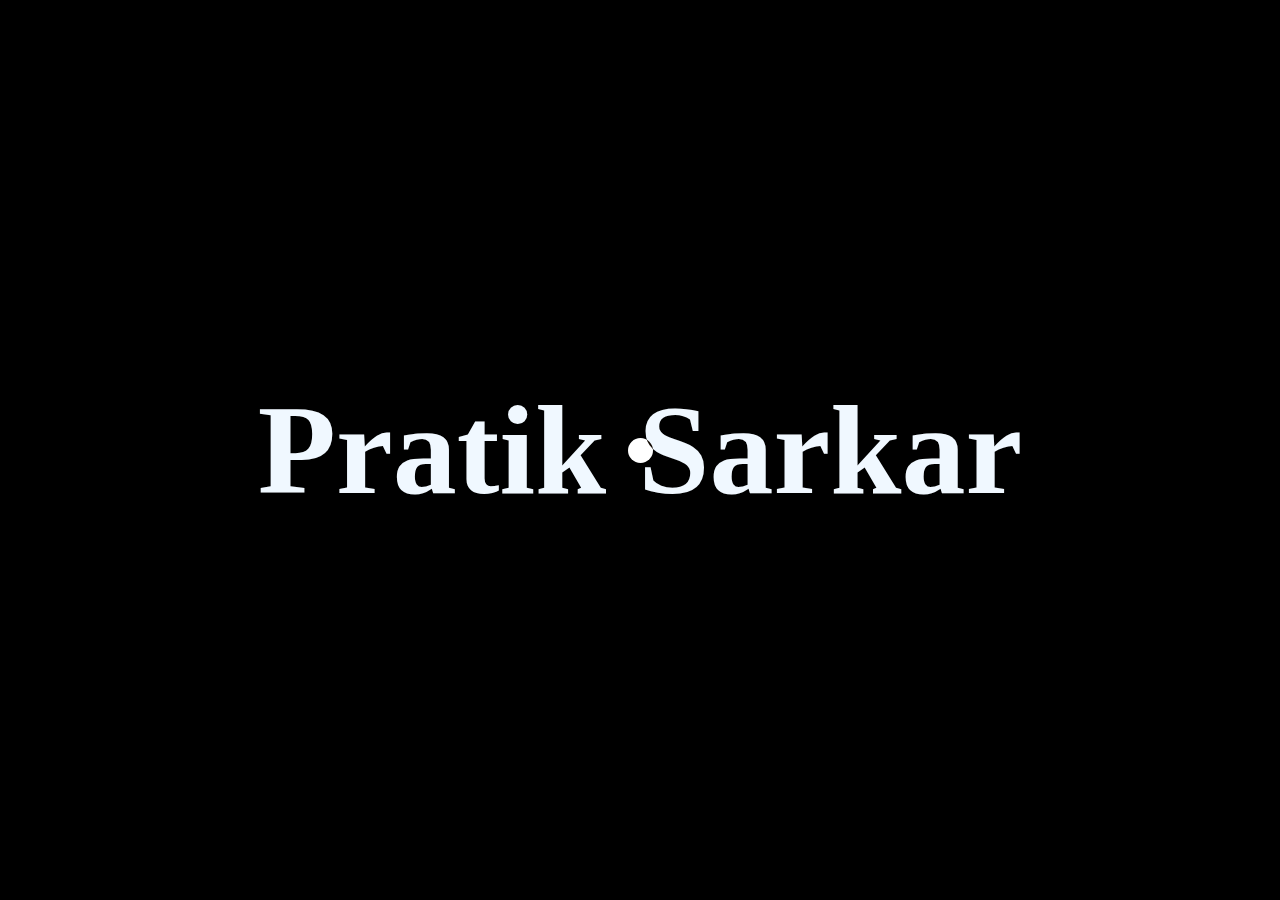
<file: custom cursor/index.html>
<!DOCTYPE html>
<html lang="en">
  <head>
    <meta charset="UTF-8" />
    <meta name="viewport" content="width=device-width, initial-scale=1.0" />
    <link rel="stylesheet" href="style.css" />
    <title>Custom Cursor</title>
  </head>
  <body>
    <div class="main">
      <div class="cursor"></div>
      <h1>Pratik Sarkar</h1>
    </div>
    <script src="app.js"></script>
  </body>
</html>
</file>
<file: custom cursor/style.css>
* {
  margin: 0px;
  padding: 0px;
  box-sizing: border-box;
  font-family: "Gilroy";
  color: aliceblue;
}

html,
body {
  height: 100%;
  width: 100%;
}

.main {
  background-color: black;
  height: 100%;
  width: 100%;
  display: flex;
  justify-content: center;
  align-items: center;
}
.cursor {
  height: 25px;
  width: 25px;
  background-color: white;
  border-radius: 50%;
  position: absolute;
  mix-blend-mode: difference;
}

h1 {
  font-size: 10vw;
}
</file>
